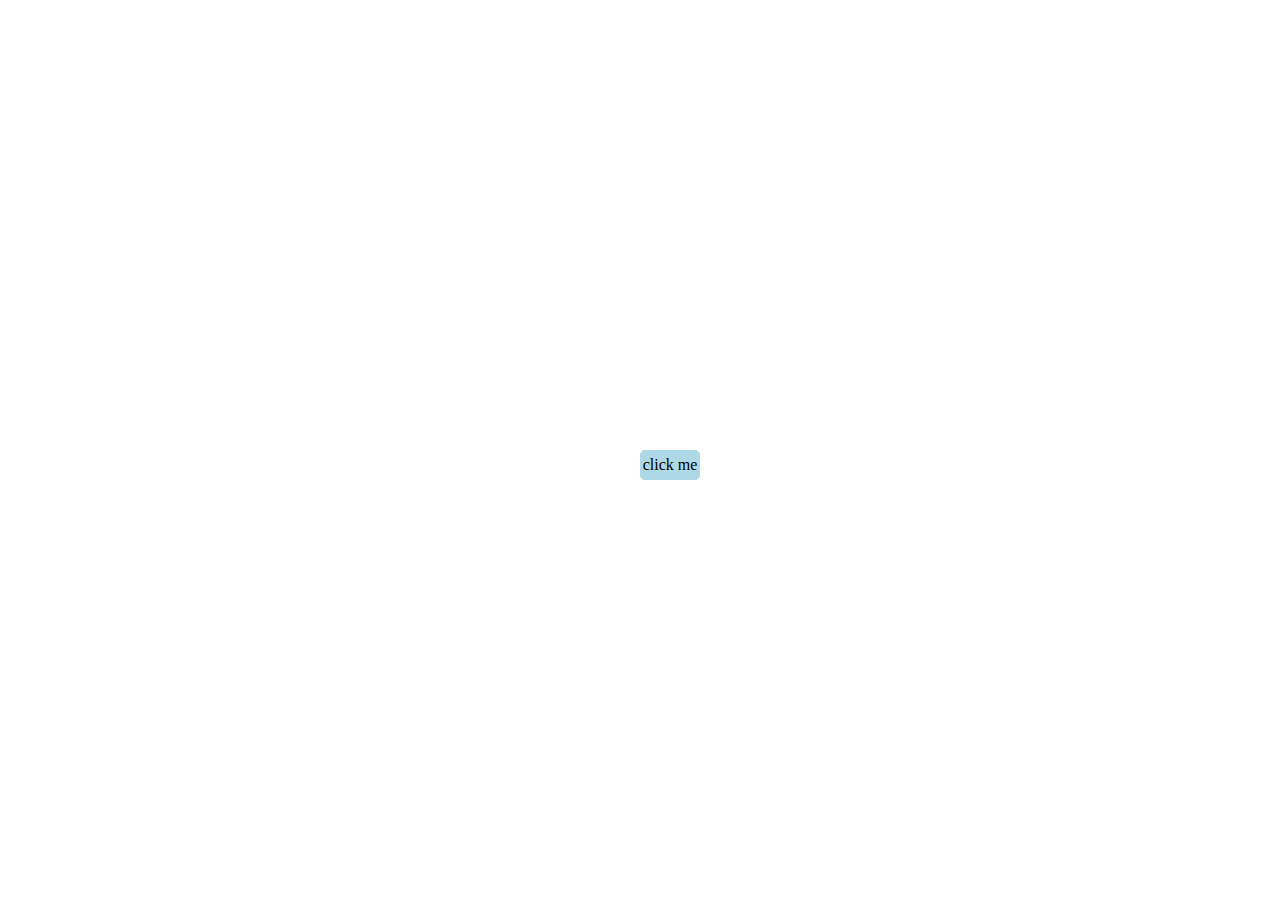
<file: 5cm.html>
<!DOCTYPE html PUBLIC "-//W3C//DTD XHTML 1.0 Transitional//EN" "http://www.w3.org/TR/xhtml1/DTD/xhtml1-transitional.dtd">
<html xmlns="http://www.w3.org/1999/xhtml">
<head>
<meta http-equiv="Content-Type" content="text/html; charset=UTF-8" />
<title>Untitled Document</title>
<style type="text/css">
div.btns{
	width:60px;
	height:30px;
	line-height:30px;
	text-align:center;
	position:absolute;
	background-color:lightblue;
	-webkit-transition:all 1s;
	-webkit-border-radius:6px;
	left:50%;
	top:50%;
	cursor:pointer;
}
</style>
</head>

<body>
<div class="btns">click me</div>
<div class="btns">click me</div>
<div class="btns">click me</div>
<div class="btns">click me</div>
<div class="btns">click me</div>
<script type="text/javascript">
	btns = document.getElementsByClassName('btns');
		for(i=0;i<btns.length;i++){
			btns.item(i).onmouseover = function(){
				this.style.left=Math.round(Math.random()*95)+'%';
				this.style.top=Math.round(Math.random()*95)+'%';
			}
		}
</script>
</body>
</html>
</file>
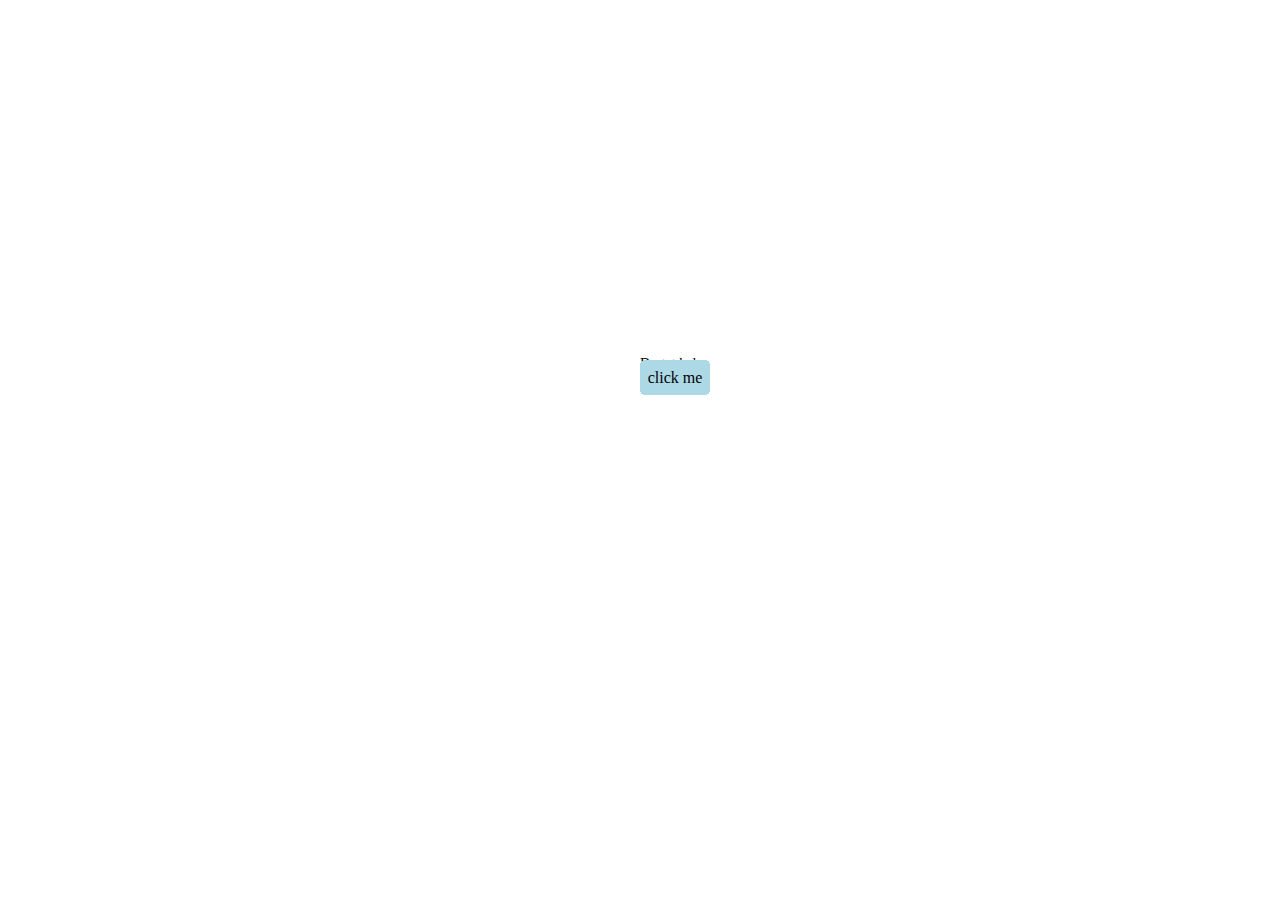
<file: 80cm.html>
<!DOCTYPE html PUBLIC "-//W3C//DTD XHTML 1.0 Transitional//EN" "http://www.w3.org/TR/xhtml1/DTD/xhtml1-transitional.dtd">
<html xmlns="http://www.w3.org/1999/xhtml">
<head>
<meta http-equiv="Content-Type" content="text/html; charset=UTF-8" />
<title>Untitled Document</title>
<style type="text/css">
div.btns{
	width:70px;
	height:35px;
	left:50%;
	top:40%;
	position:absolute;
	background-color:lightblue;
	line-height:35px;
	text-align:center;
	-webkit-transition:all 500ms;
	-webkit-border-radius:6px;
	cursor:pointer;	
}
p{
	position:absolute;
	left:50%;
	top:38%;
	font-size:14px;	
}
</style>
</head>

<body>
<p>Dastet hal<br/>omad?!!:D</p>
<script type="text/javascript">
	for(i=0;i<150;i++){
		document.write('<div class="btns">click me</div>');
	}
	btns = document.getElementsByClassName('btns');
		for(i=0;i<btns.length;i++){
			btns.item(i).onmouseover = function(){
				this.style.left=Math.round(Math.random()*93)+'%';
				this.style.top=Math.round(Math.random()*93)+'%';
				this.style.backgroundColor='#'+Math.round(Math.random()*1000)+Math.round(Math.random()*1000);
				this.style.color='#'+Math.round(Math.random()*1000000);
			}
		}
</script>
</body>
</html>
</file>
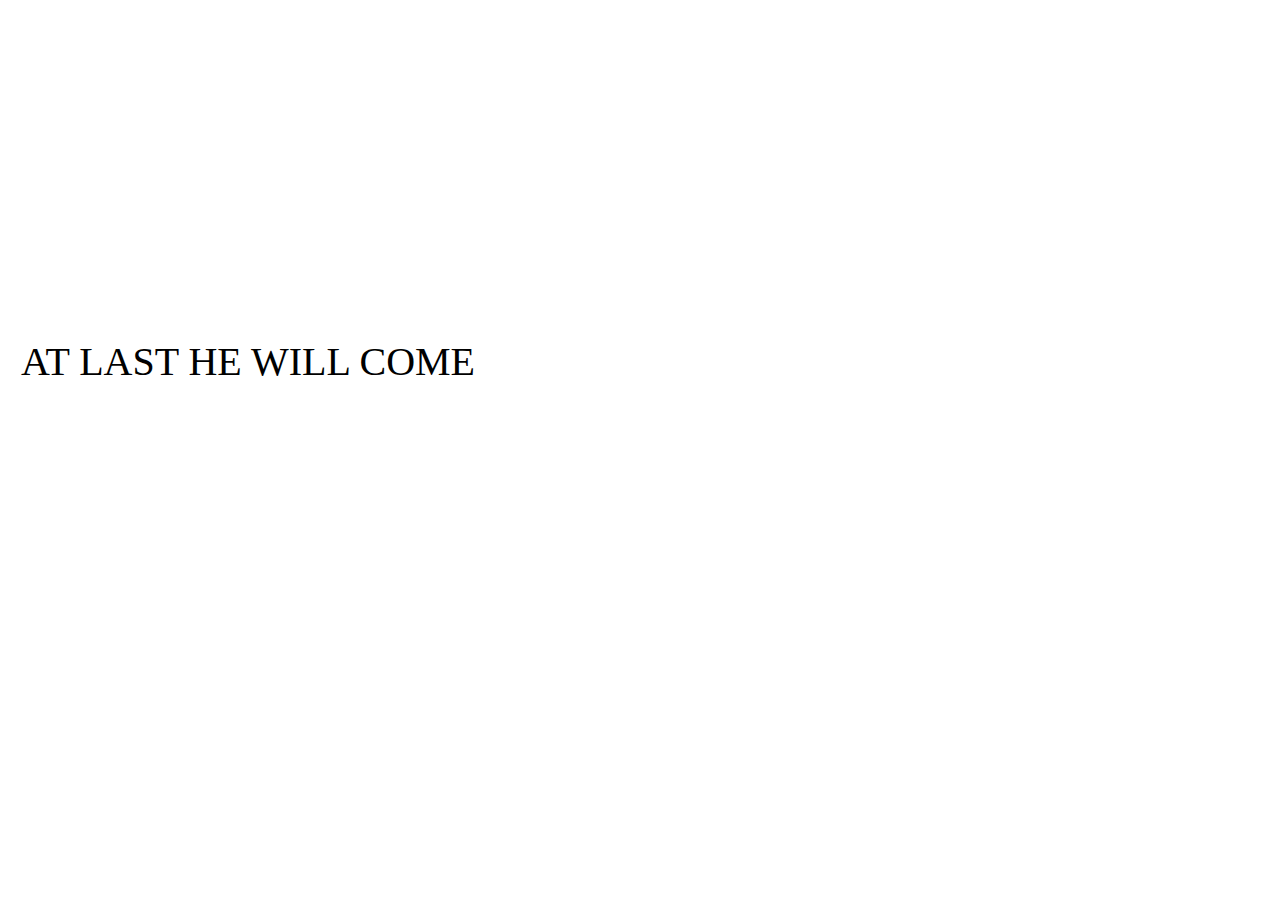
<file: math.random.html>
<!DOCTYPE HTML>
<html>
<head>
<meta charset="utf-8">
<title>Untitled Document</title>
<style>
.box{
	width:70px;
	height:35px;
	left:50%;
	top:40%;
	position:absolute;
	line-height:35px;
	text-align:center;
	-webkit-transition:all 1s;
	-webkit-border-radius:6px;
}
P{	
	text-align:center;
	top:33%;
	position:absolute;
	font-size:40px;
	width:480px;
	height:50px;
	line-height:50px;
	text-align:center;
	-webkit-transition:all 1s;
	-webkit-border-radius:6px;
	-webkit-animation-name:para;
	-webkit-animation-duration:8s;
	-webkit-animation-iteration-count:infinite;
	-webkit-animation-direction:alternate;
	-webkit-animation-timing-function:ease-in-out;
}
@-webkit-keyframes para{
100%{
	-webkit-transform:rotate(360deg);
	left:62%;	
	}
}
</style>
</head>
<p id="para1">AT LAST HE WILL COME</p>
<body>
<script type="text/javascript">
for (i=0;i<150;i++){
	document.write('<div class="box"></div>');
}

divs = document.getElementsByClassName('box');

show = function (){
	for (j=0;j<divs.length;j++){
		divs.item(j).style.backgroundColor='#'+Math.round(Math.random()*1000000);
		divs.item(j).style.height=Math.round(Math.random()*50)+'px';
		divs.item(j).style.width=Math.round(Math.random()*50)+'px';
		divs.item(j).style.top=Math.round(Math.random()*93)+'%';
		divs.item(j).style.left=Math.round(Math.random()*93)+'%';
	}
	
};
setInterval(show,1000);
</script>
<script>
	para = document.getElementById('para1');
	show = function (){
		para1.style.backgroundColor='#'+Math.round(Math.random()*1000000);
		para1.style.color='#'+Math.round(Math.random()*1000000);
	}

setInterval(show,1000);
</script>

</body>
</html>
</file>
